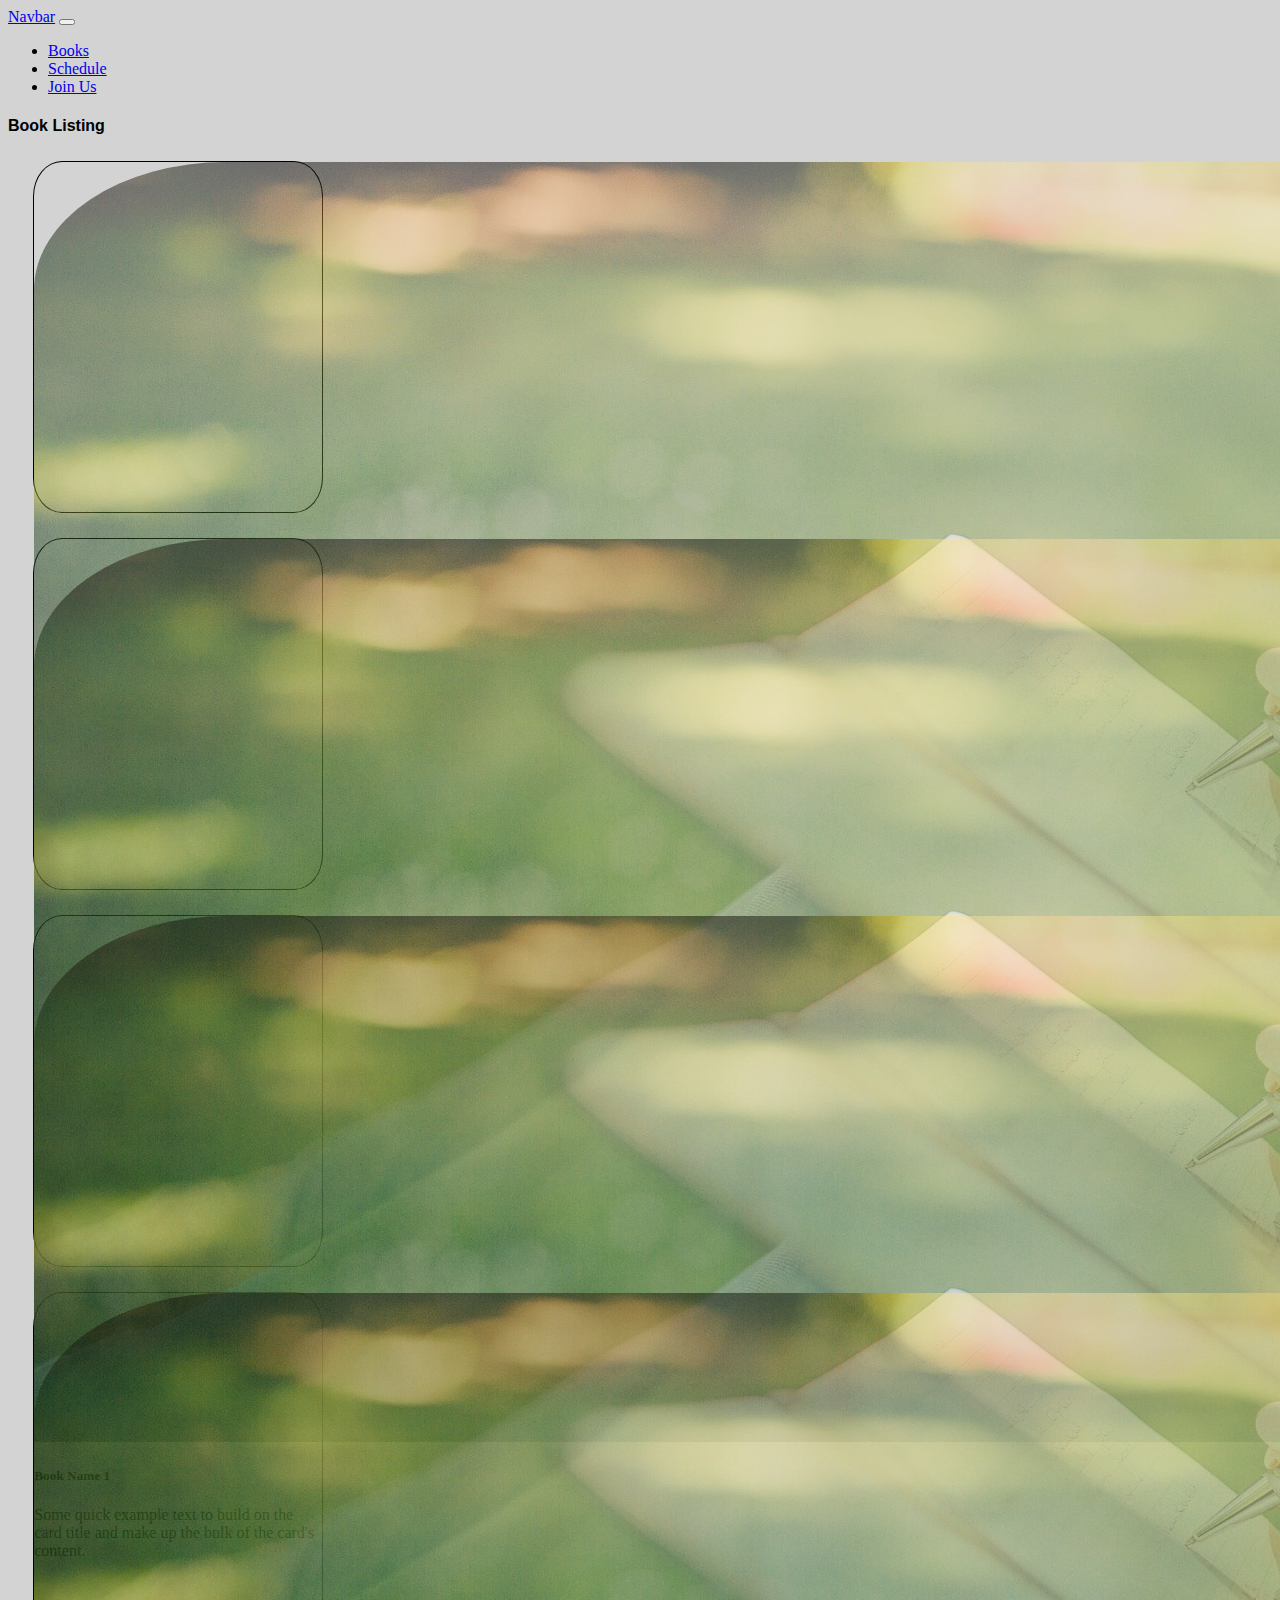
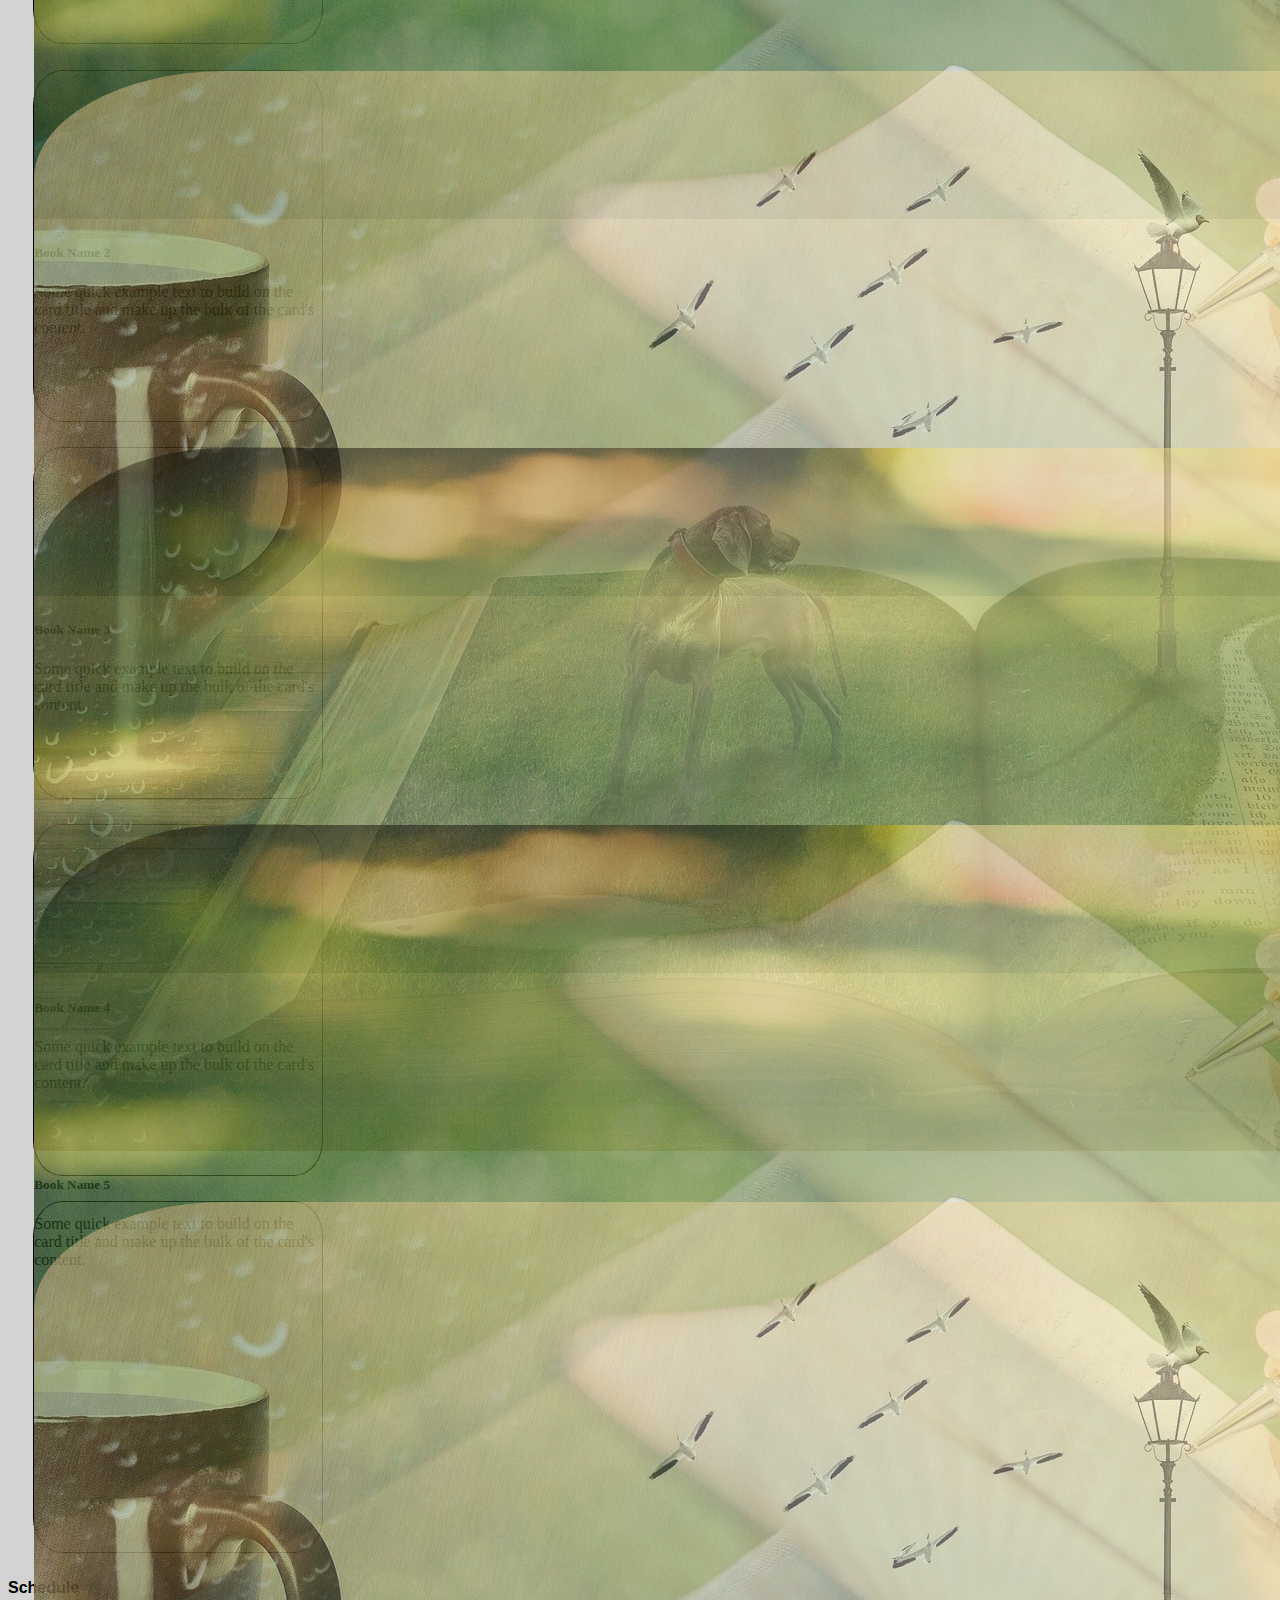
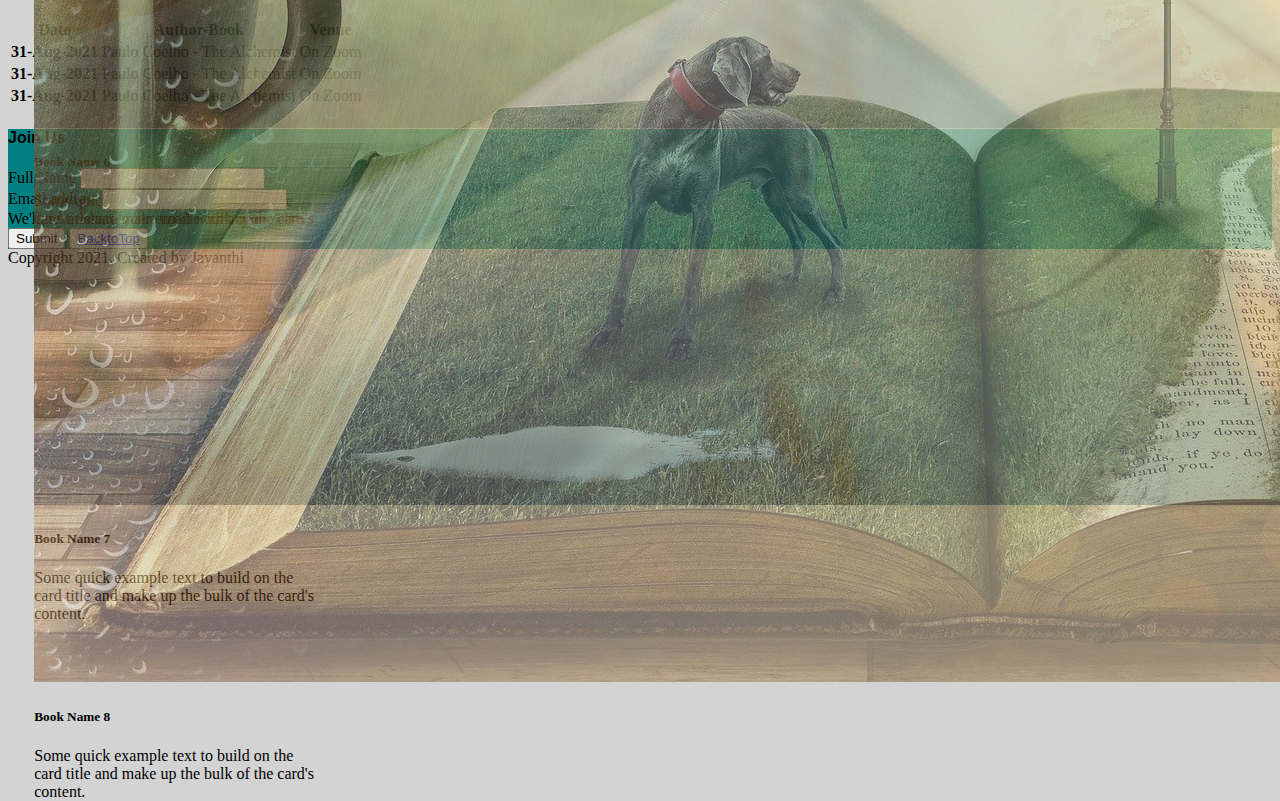
<file: index.html>
<!doctype html>
<html lang="en">
  <head>
    <!-- Required meta tags -->
    <meta charset="utf-8">
    <meta name="viewport" content="width=device-width, initial-scale=1">

    <!-- Bootstrap CSS -->
    <link 
        href="https://cdn.jsdelivr.net/npm/bootstrap@5.1.0/dist/css/bootstrap.min.css" 
        rel="stylesheet" 
        integrity="sha384-KyZXEAg3QhqLMpG8r+8fhAXLRk2vvoC2f3B09zVXn8CA5QIVfZOJ3BCsw2P0p/We" 
        crossorigin="anonymous"
    />
    <link href= "./css/styles.css" rel="stylesheet"/>

    <title>My Book Club</title>
  </head>
  <body>
      <!-- Nav bar starts here -->

<nav class="navbar navbar-expand-lg navbar-light bg-light" id="navbar">
  <div class="container-fluid">
    <a class="navbar-brand" href="#">Navbar</a>
    <button class="navbar-toggler" type="button" data-bs-toggle="collapse" data-bs-target="#navbarNav" aria-controls="navbarNav" aria-expanded="false" aria-label="Toggle navigation">
      <span class="navbar-toggler-icon"></span>
    </button>
    <div class="collapse navbar-collapse" id="navbarNav">
      <ul class="navbar-nav">
        <li class="nav-item">
          <a class="nav-link active" aria-current="page" href="#booklisting">Books</a>
        </li>
        <li class="nav-item">
          <a class="nav-link" href="#schedule">Schedule</a>
        </li>
        <li class="nav-item">
          <a class="nav-link" href="#joinus">Join Us</a>
        </li>
        
      </ul>
    </div>
  </div>
</nav>


      <!-- Nav bar ends here -->


      <!-- Book listing starts here -->
      <section class="container mt-3" id="booklisting">
        <h4>Book Listing</h4>
            <div class="row">
                <div class="col">
                        <div class="card" style="width: 18rem;">
                            <img src="./images/one.jpg" class="card-img-top" alt="Book1">
                            <div class="card-body">
                            <h5 class="card-title">Book Name 1</h5>
                            <p class="card-text">Some quick example text to build on the card title and make up the bulk of the card's content.</p>
                            </div>
                        </div>
                </div>
                <div class="col">
                    <div class="card" style="width: 18rem;">
                        <img src="./images/one.jpg" class="card-img-top" alt="Book2">
                        <div class="card-body">
                        <h5 class="card-title">Book Name 2</h5>
                        <p class="card-text">Some quick example text to build on the card title and make up the bulk of the card's content.</p>
                        </div>
                    </div>
                </div>
                <div class="col">
                    <div class="card" style="width: 18rem;">
                        <img src="./images/one.jpg" class="card-img-top" alt="Book3">
                        <div class="card-body">
                        <h5 class="card-title">Book Name 3</h5>
                        <p class="card-text">Some quick example text to build on the card title and make up the bulk of the card's content.</p>
                        </div>
                    </div>
                </div>
                <div class="col">
                    <div class="card" style="width: 18rem;">
                        <img src="./images/one.jpg" class="card-img-top" alt="Book4">
                        <div class="card-body">
                        <h5 class="card-title">Book Name 4</h5>
                        <p class="card-text">Some quick example text to build on the card title and make up the bulk of the card's content.</p>
                        </div>
                    </div>
                </div>
            </div>
            <div class="row">
                <div class="col">
                        <div class="card" style="width: 18rem;">
                            <img src="./images/3.jpg" class="card-img-top" alt="Book5">
                            <div class="card-body">
                            <h5 class="card-title">Book Name 5</h5>
                            <p class="card-text">Some quick example text to build on the card title and make up the bulk of the card's content.</p>
                            </div>
                        </div>
                </div>
                <div class="col">
                    <div class="card" style="width: 18rem;">
                        <img src="./images/one.jpg" class="card-img-top" alt="Book6">
                        <div class="card-body">
                        <h5 class="card-title">Book Name 6</h5>
                        <p class="card-text">Some quick example text to build on the card title and make up the bulk of the card's content.</p>
                        </div>
                    </div>
                </div>
                <div class="col">
                    <div class="card" style="width: 18rem;">
                        <img src="./images/one.jpg" class="card-img-top" alt="Book7">
                        <div class="card-body">
                        <h5 class="card-title">Book Name 7</h5>
                        <p class="card-text">Some quick example text to build on the card title and make up the bulk of the card's content.</p>
                        </div>
                    </div>
                </div>
                <div class="col">
                    <div class="card" style="width: 18rem;">
                        <img src="./images/4.jpg" class="card-img-top" alt="Book8">
                        <div class="card-body">
                        <h5 class="card-title">Book Name 8</h5>
                        <p class="card-text">Some quick example text to build on the card title and make up the bulk of the card's content.</p>
                        </div>
                    </div>
                </div>
            </div>
      </section>

      <!-- Book listing ends here -->


      <!-- Schedule starts here -->
      <section class = "container mt-3" id="schedule">
          <h4>Schedule</h4>
        <table class="table">
            <thead>
              <tr>
                <th scope="col">Date</th>
                <th scope="col">Author-Book</th>
                <th scope="col">Venue</th>
             </tr>
            </thead>
            <tbody>
              <tr>
                <th scope="row">31-Aug-2021</th>
                <td>Paulo Coelho - The Alchemist</td>
                <td>On Zoom</td>
              </tr>

              <tr>
                <th scope="row">31-Aug-2021</th>
                <td>Paulo Coelho - The Alchemist</td>
                <td>On Zoom</td>
              </tr>

              <tr>
                <th scope="row">31-Aug-2021</th>
                <td>Paulo Coelho - The Alchemist</td>
                <td>On Zoom</td>
              </tr>
              
            </tbody>
          </table>

      </section>
      
      <!-- Schedule ends here -->


      <!-- join us  starts here -->
      <section class="container mt-3" id="joinus">
          <h4>Join Us</h4>

        <form>
            
            <div class="mb-3">
              <label for="Full Name" class="form-label">Full Name</label>
              <input type="text" name= "fullname" class="form-control" id="fullname">
            </div>

            <div class="mb-3">
                <label for="exampleInputEmail1" class="form-label">Email address</label>
                <input type="email" name="email" class="form-control" id="email1" aria-describedby="emailHelp">
                <div id="emailHelp" class="form-text">We'll never share your email with anyone else.</div>
            </div>
            <button type="submit" class="btn btn-primary">Submit</button>
            <button type="button" class="btn btn-info"><a href=#navbar>BacktoTop</a></button>
        </form>

                
      </section>

      <!-- Join us  ends here -->

      <!-- Footer starts here -->
      <footer class="container text-center">Copyright 2021. Created by Jayanthi</footer>

      <!-- Footer ends here -->

   








    <!-- Optional JavaScript; choose one of the two! -->

    <!-- Option 1: Bootstrap Bundle with Popper -->
    <script src="https://cdn.jsdelivr.net/npm/bootstrap@5.1.0/dist/js/bootstrap.bundle.min.js" integrity="sha384-U1DAWAznBHeqEIlVSCgzq+c9gqGAJn5c/t99JyeKa9xxaYpSvHU5awsuZVVFIhvj" crossorigin="anonymous"></script>

    
  </body>
</html>
</file>
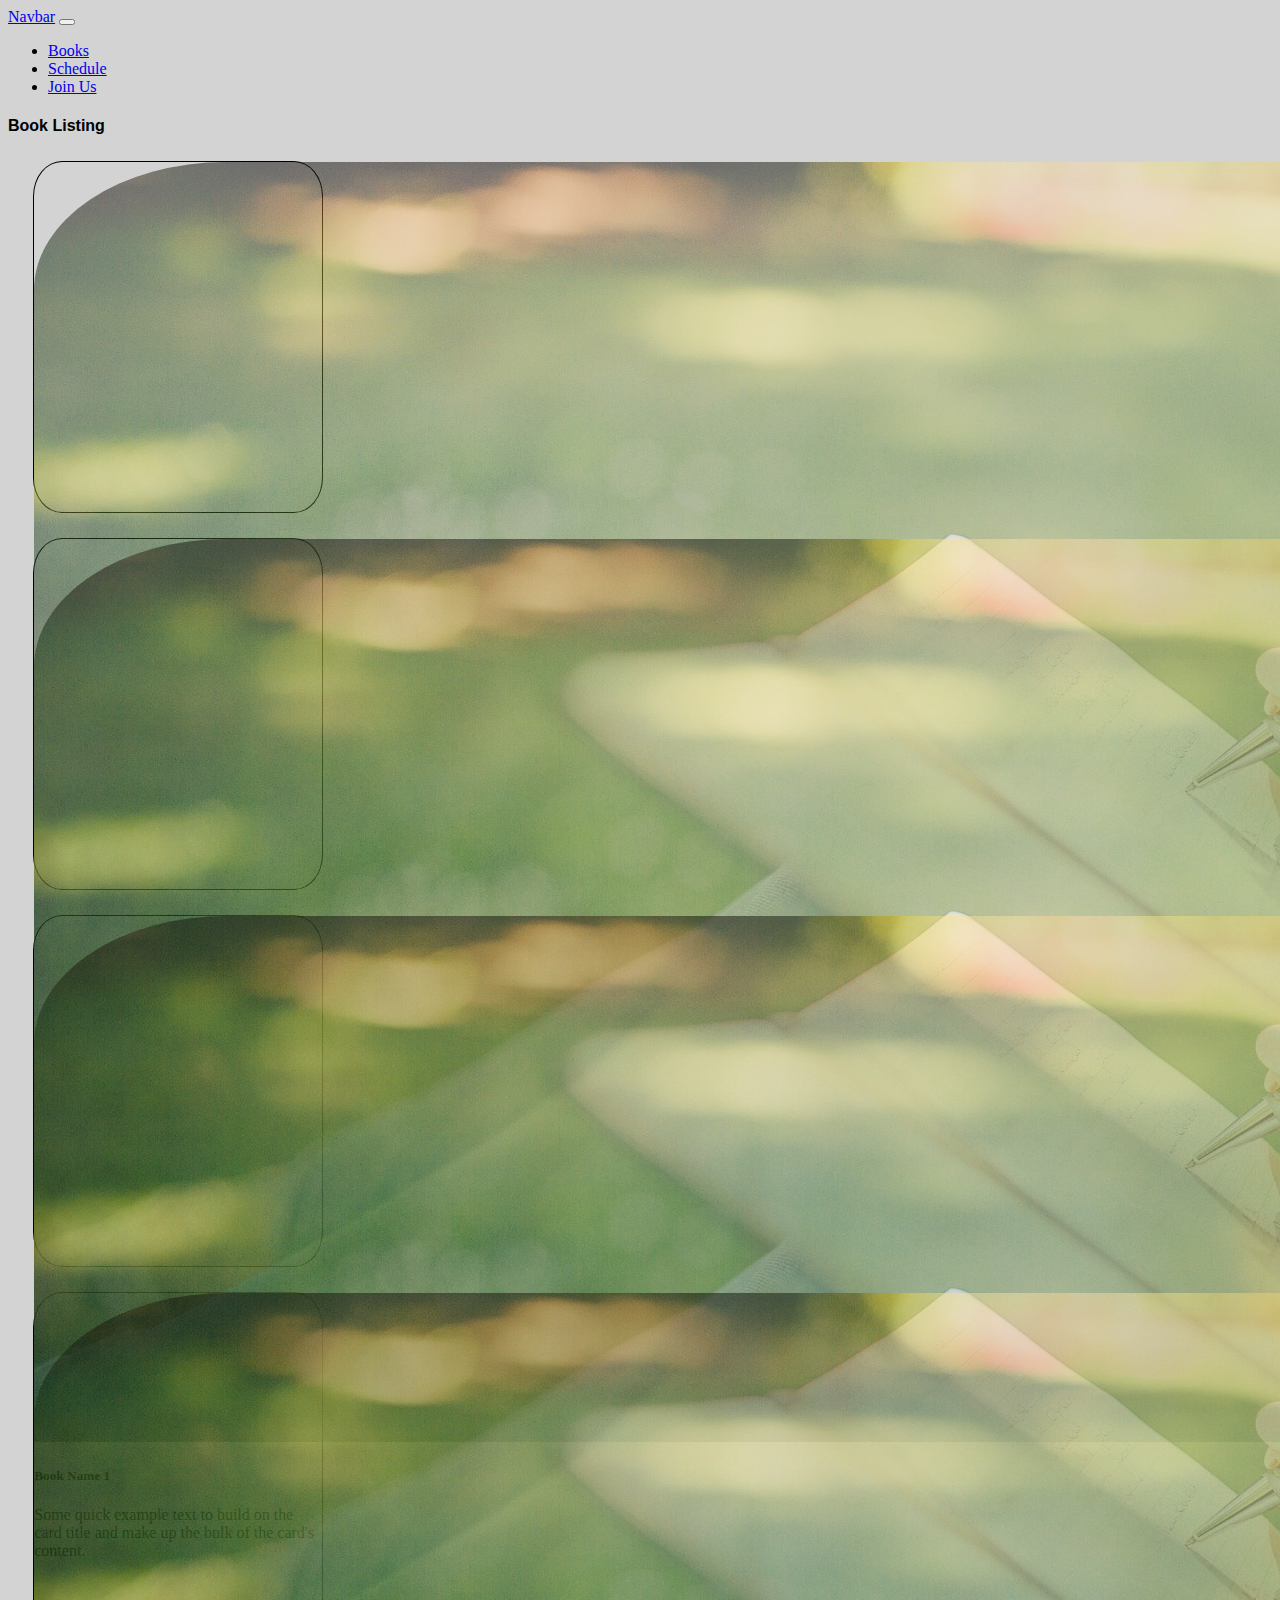
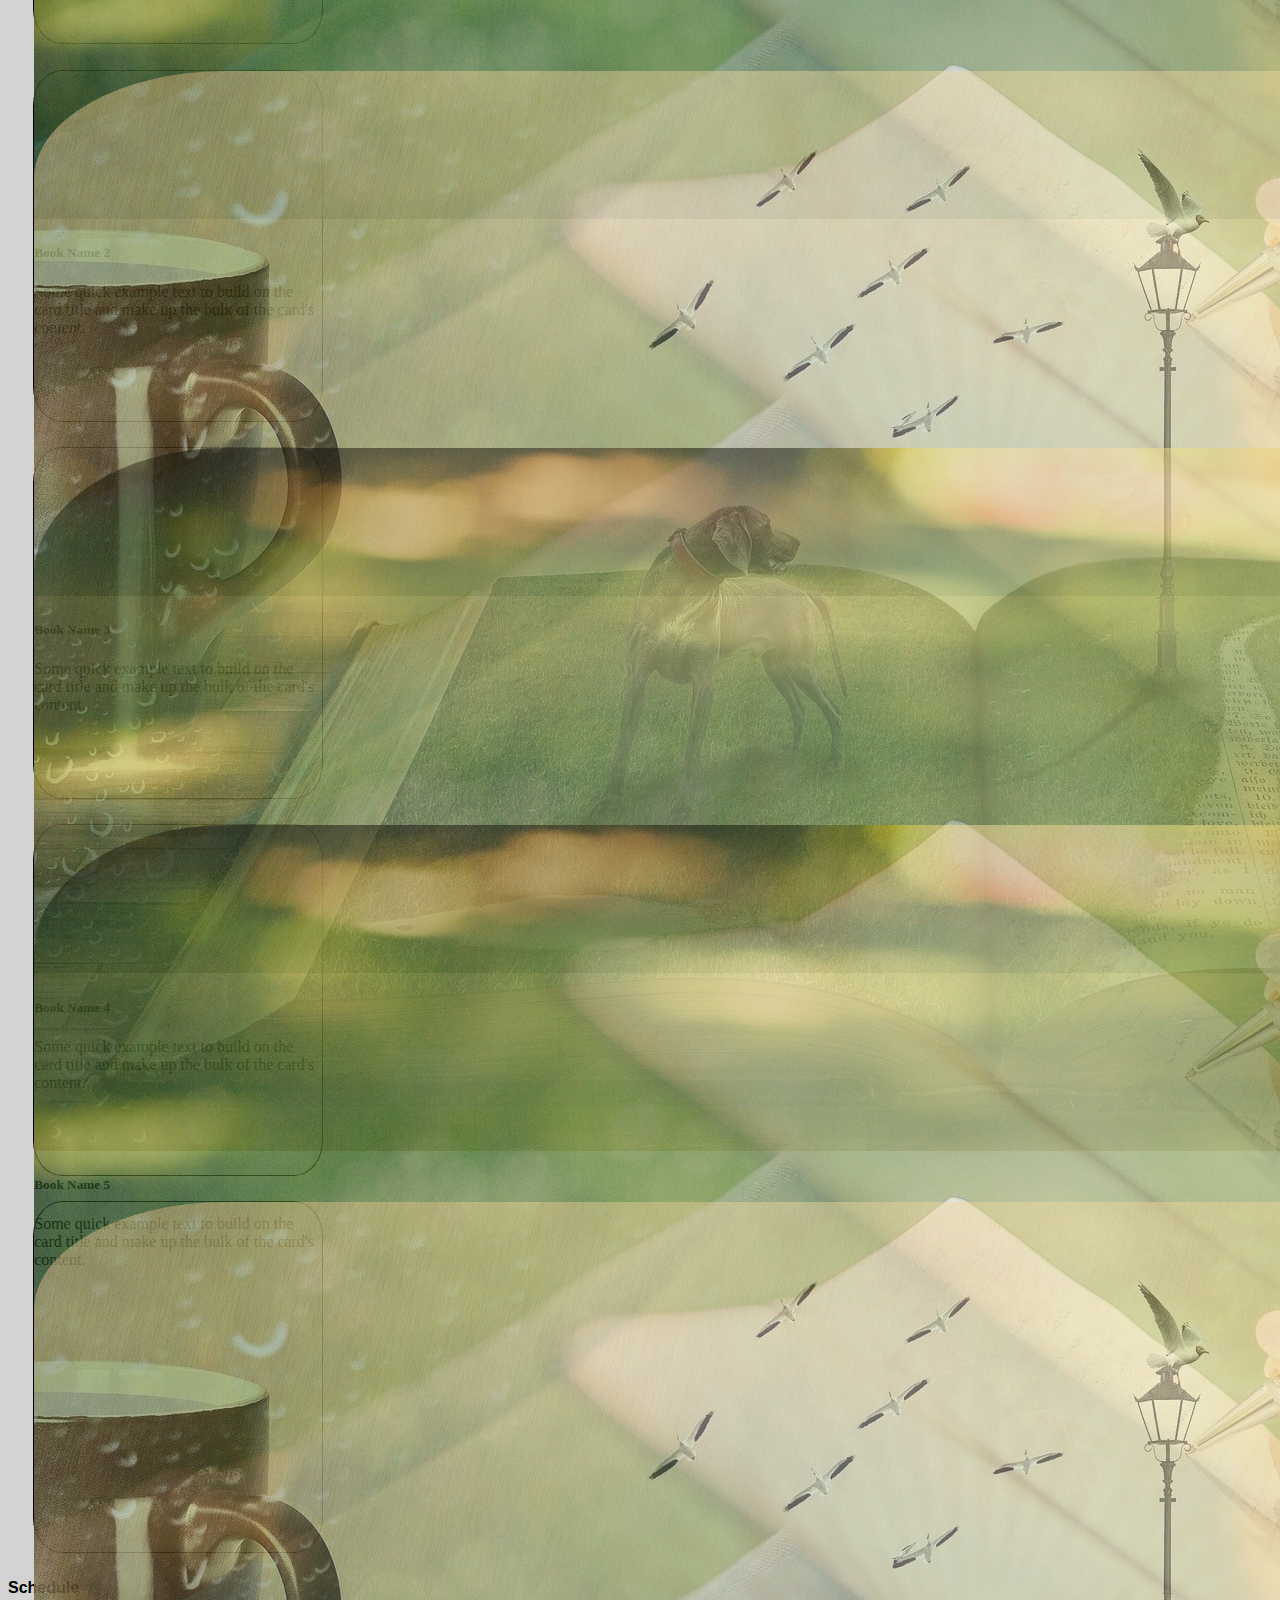
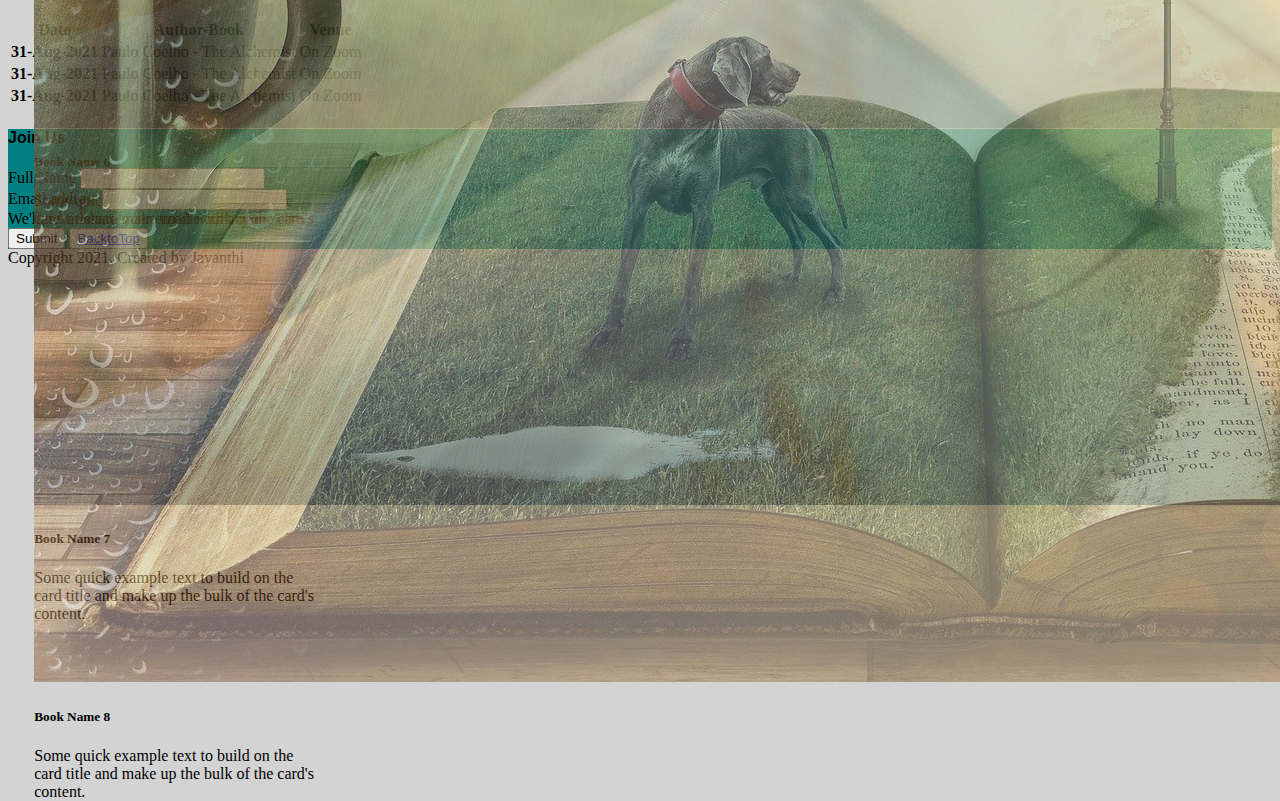
<file: index1.html>
<!doctype html>
<html lang="en">
  <head>
    <!-- Required meta tags -->
    <meta charset="utf-8">
    <meta name="viewport" content="width=device-width, initial-scale=1">

    <!-- Bootstrap CSS -->
    <link 
        href="https://cdn.jsdelivr.net/npm/bootstrap@5.1.0/dist/css/bootstrap.min.css" 
        rel="stylesheet" 
        integrity="sha384-KyZXEAg3QhqLMpG8r+8fhAXLRk2vvoC2f3B09zVXn8CA5QIVfZOJ3BCsw2P0p/We" 
        crossorigin="anonymous"
    />
    <link href= "./css/styles.css" rel="stylesheet"/>

    <title>My Book Club</title>
  </head>
  <body>
      <!-- Nav bar starts here -->

<nav class="navbar navbar-expand-lg navbar-light bg-light" id="navbar">
  <div class="container-fluid">
    <a class="navbar-brand" href="#">Navbar</a>
    <button class="navbar-toggler" type="button" data-bs-toggle="collapse" data-bs-target="#navbarNav" aria-controls="navbarNav" aria-expanded="false" aria-label="Toggle navigation">
      <span class="navbar-toggler-icon"></span>
    </button>
    <div class="collapse navbar-collapse" id="navbarNav">
      <ul class="navbar-nav">
        <li class="nav-item">
          <a class="nav-link active" aria-current="page" href="#booklisting">Books</a>
        </li>
        <li class="nav-item">
          <a class="nav-link" href="#schedule">Schedule</a>
        </li>
        <li class="nav-item">
          <a class="nav-link" href="#joinus">Join Us</a>
        </li>
        
      </ul>
    </div>
  </div>
</nav>


      <!-- Nav bar ends here -->


      <!-- Book listing starts here -->
      <section class="container mt-3" id="booklisting">
        <h4>Book Listing</h4>
            <div class="row">
                <div class="col">
                        <div class="card" style="width: 18rem;">
                            <img src="./images/one.jpg" class="card-img-top" alt="Book1">
                            <div class="card-body">
                            <h5 class="card-title">Book Name 1</h5>
                            <p class="card-text">Some quick example text to build on the card title and make up the bulk of the card's content.</p>
                            </div>
                        </div>
                </div>
                <div class="col">
                    <div class="card" style="width: 18rem;">
                        <img src="./images/one.jpg" class="card-img-top" alt="Book2">
                        <div class="card-body">
                        <h5 class="card-title">Book Name 2</h5>
                        <p class="card-text">Some quick example text to build on the card title and make up the bulk of the card's content.</p>
                        </div>
                    </div>
                </div>
                <div class="col">
                    <div class="card" style="width: 18rem;">
                        <img src="./images/one.jpg" class="card-img-top" alt="Book3">
                        <div class="card-body">
                        <h5 class="card-title">Book Name 3</h5>
                        <p class="card-text">Some quick example text to build on the card title and make up the bulk of the card's content.</p>
                        </div>
                    </div>
                </div>
                <div class="col">
                    <div class="card" style="width: 18rem;">
                        <img src="./images/one.jpg" class="card-img-top" alt="Book4">
                        <div class="card-body">
                        <h5 class="card-title">Book Name 4</h5>
                        <p class="card-text">Some quick example text to build on the card title and make up the bulk of the card's content.</p>
                        </div>
                    </div>
                </div>
            </div>
            <div class="row">
                <div class="col">
                        <div class="card" style="width: 18rem;">
                            <img src="./images/3.jpg" class="card-img-top" alt="Book5">
                            <div class="card-body">
                            <h5 class="card-title">Book Name 5</h5>
                            <p class="card-text">Some quick example text to build on the card title and make up the bulk of the card's content.</p>
                            </div>
                        </div>
                </div>
                <div class="col">
                    <div class="card" style="width: 18rem;">
                        <img src="./images/one.jpg" class="card-img-top" alt="Book6">
                        <div class="card-body">
                        <h5 class="card-title">Book Name 6</h5>
                        <p class="card-text">Some quick example text to build on the card title and make up the bulk of the card's content.</p>
                        </div>
                    </div>
                </div>
                <div class="col">
                    <div class="card" style="width: 18rem;">
                        <img src="./images/one.jpg" class="card-img-top" alt="Book7">
                        <div class="card-body">
                        <h5 class="card-title">Book Name 7</h5>
                        <p class="card-text">Some quick example text to build on the card title and make up the bulk of the card's content.</p>
                        </div>
                    </div>
                </div>
                <div class="col">
                    <div class="card" style="width: 18rem;">
                        <img src="./images/4.jpg" class="card-img-top" alt="Book8">
                        <div class="card-body">
                        <h5 class="card-title">Book Name 8</h5>
                        <p class="card-text">Some quick example text to build on the card title and make up the bulk of the card's content.</p>
                        </div>
                    </div>
                </div>
            </div>
      </section>

      <!-- Book listing ends here -->


      <!-- Schedule starts here -->
      <section class = "container mt-3" id="schedule">
          <h4>Schedule</h4>
        <table class="table">
            <thead>
              <tr>
                <th scope="col">Date</th>
                <th scope="col">Author-Book</th>
                <th scope="col">Venue</th>
             </tr>
            </thead>
            <tbody>
              <tr>
                <th scope="row">31-Aug-2021</th>
                <td>Paulo Coelho - The Alchemist</td>
                <td>On Zoom</td>
              </tr>

              <tr>
                <th scope="row">31-Aug-2021</th>
                <td>Paulo Coelho - The Alchemist</td>
                <td>On Zoom</td>
              </tr>

              <tr>
                <th scope="row">31-Aug-2021</th>
                <td>Paulo Coelho - The Alchemist</td>
                <td>On Zoom</td>
              </tr>
              
            </tbody>
          </table>

      </section>
      
      <!-- Schedule ends here -->


      <!-- join us  starts here -->
      <section class="container mt-3" id="joinus">
          <h4>Join Us</h4>

        <form>
            
            <div class="mb-3">
              <label for="Full Name" class="form-label">Full Name</label>
              <input type="text" name= "fullname" class="form-control" id="fullname">
            </div>

            <div class="mb-3">
                <label for="exampleInputEmail1" class="form-label">Email address</label>
                <input type="email" name="email" class="form-control" id="email1" aria-describedby="emailHelp">
                <div id="emailHelp" class="form-text">We'll never share your email with anyone else.</div>
            </div>
            <button type="submit" class="btn btn-primary">Submit</button>
            <button type="button" class="btn btn-info"><a href=#navbar>BacktoTop</a></button>
        </form>

                
      </section>

      <!-- Join us  ends here -->

      <!-- Footer starts here -->
      <footer class="container text-center">Copyright 2021. Created by Jayanthi</footer>

      <!-- Footer ends here -->

   








    <!-- Optional JavaScript; choose one of the two! -->

    <!-- Option 1: Bootstrap Bundle with Popper -->
    <script src="https://cdn.jsdelivr.net/npm/bootstrap@5.1.0/dist/js/bootstrap.bundle.min.js" integrity="sha384-U1DAWAznBHeqEIlVSCgzq+c9gqGAJn5c/t99JyeKa9xxaYpSvHU5awsuZVVFIhvj" crossorigin="anonymous"></script>

    
  </body>
</html>
</file>
<file: css/styles.css>
body {
    background-color: lightgrey;
}

.card {
    height: 350px ;
    margin: 2%;
    border: 1px solid black;
    border-radius: 10%;
}

.card img {

    border-top-left-radius: 10%;
    border-top-right-radius: 10%;
    opacity: 0.5;
}

#joinus{
    background-color:teal;
}

h4 {
    font-family: Impact, Haettenschweiler, 'Arial Narrow Bold', sans-serif;
}
</file>
